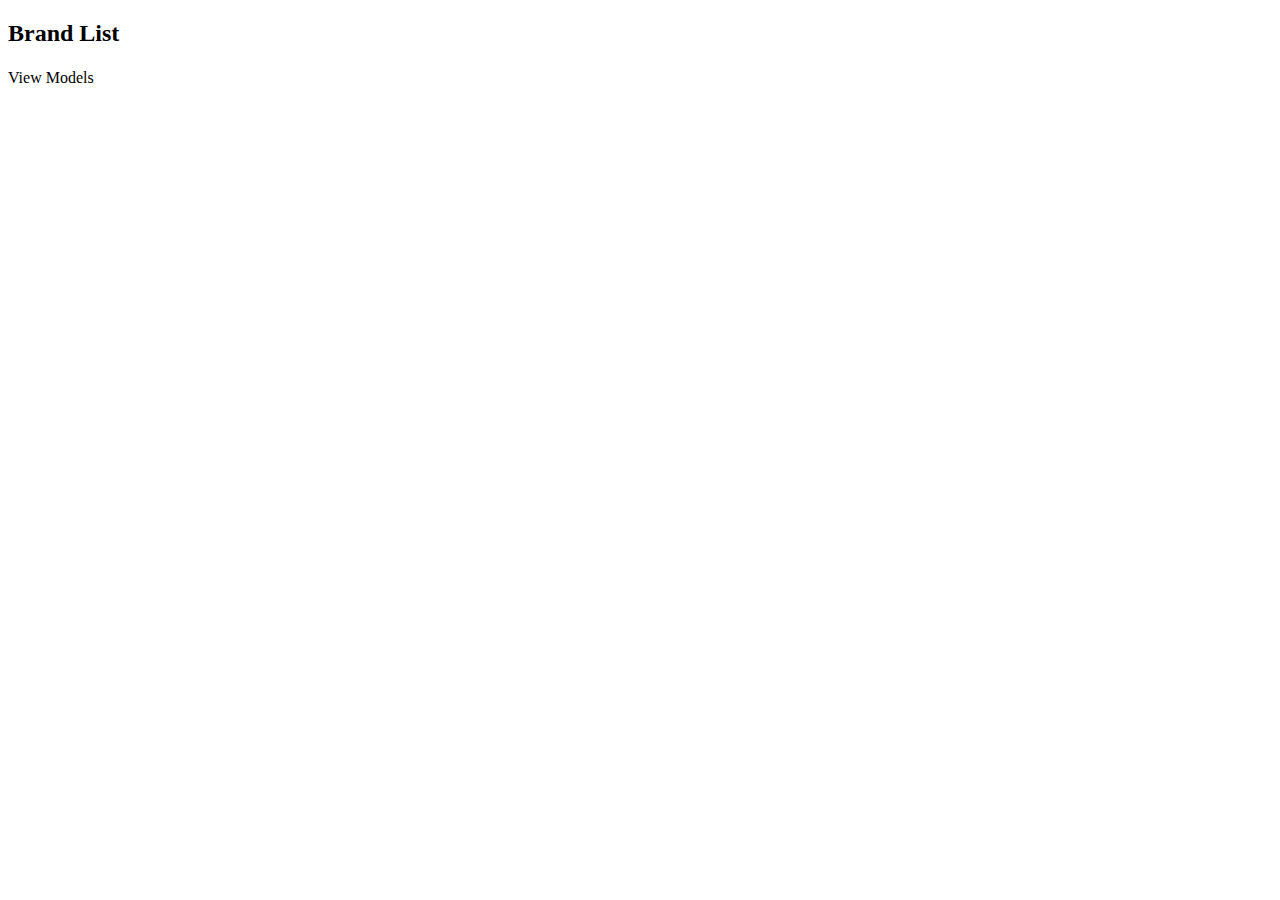
<file: src/main/resources/templates/brands-all.html>
<!DOCTYPE html>
<html lang="en" xmlns:th="http://www.thymeleaf.org">

<head th:replace="fragments/head"></head>

<body class="d-flex flex-column min-vh-100">
<div th:replace="fragments/navbar"></div>
<main class="flex-shrink-0">
    <div class="container">
        <div class="row justify-content-center">
            <div class="col-md-8">
                <div class="card mt-5 shadow-sm">
                    <div class="card-body text-center">
                        <h2 class="card-title text-uppercase fw-bold">Brand List</h2>
                    </div>
                </div>
                <div class="row row-cols-1 row-cols-md-3 g-4 mt-3">
                    <div th:each="b : ${allBrands}" class="col">
                        <div class="card h-100 shadow-sm border-0">
                            <div class="card-body text-center">
                                <h5 class="card-title" th:text="${b.name}"></h5>
                                <p class="card-text">
                                    <a th:href="@{|/models/by-brand/${b.name}|}" class="btn btn-outline-primary">View Models</a>
                                </p>
                            </div>
                        </div>
                    </div>
                </div>
            </div>
        </div>
    </div>
</main>
<footer class="mt-auto" th:replace="fragments/footer"></footer>
</body>

</html>
</file>
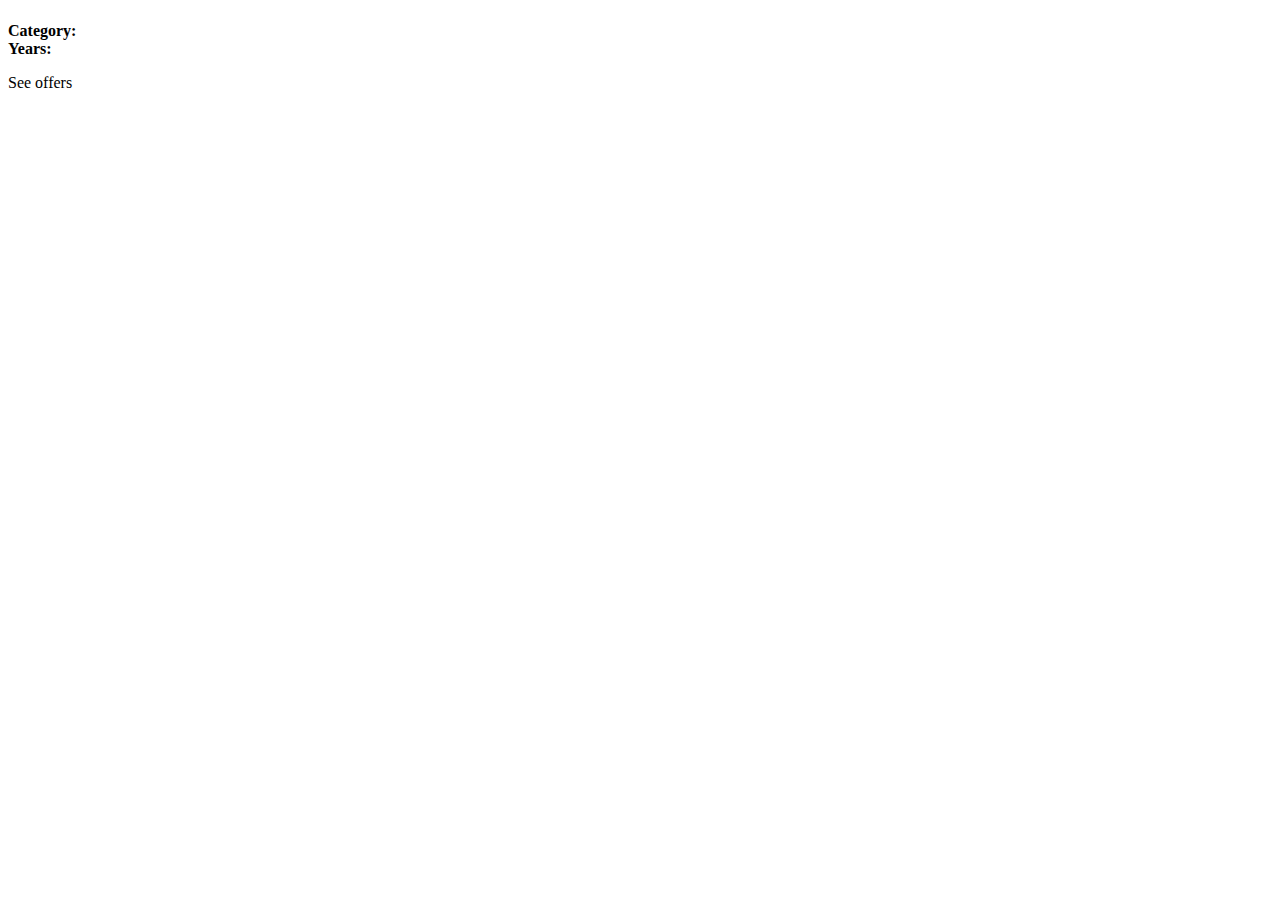
<file: src/main/resources/templates/models-by-brand.html>
<!DOCTYPE html>
<html lang="en" xmlns:th="http://www.thymeleaf.org">

<head th:replace="fragments/head"></head>

<body class="d-flex flex-column min-vh-100">
<div th:replace="fragments/navbar"></div>
<main class="flex-shrink-0">
    <div class="container">
        <div class="row justify-content-center">
            <div class="col-md-8">
                <div class="card mt-5 shadow-sm">
                    <div class="card-body text-center">
                        <h2 class="card-title text-uppercase fw-bold" th:text="${allModelsByBrand[0].brand}"></h2>
                    </div>
                </div>
                <div class="row row-cols-1 row-cols-md-3 g-4 mt-3">
                    <div th:each="m : ${allModelsByBrand}" class="col">
                        <div class="card h-100 shadow-sm border-0">
                            <div class="card-body text-center">
                                <h5 class="card-title" th:text="${m.name}"></h5>
                                <p class="card-text">
                                    <strong>Category:</strong> <span th:text="${#strings.capitalize(#strings.toLowerCase(m.category))}"></span><br>
                                    <strong>Years:</strong> <span th:text="${m.startYear} +' - '+ ${m.endYear}"></span>
                                </p>
                                <a th:href="@{|/offers/filtered?modelName=${m.name}|}" class="btn btn-outline-primary">See offers</a>
                            </div>
                        </div>
                    </div>
                </div>
            </div>
        </div>
    </div>
</main>
<footer class="mt-auto" th:replace="fragments/footer"></footer>
</body>

</html>
</file>
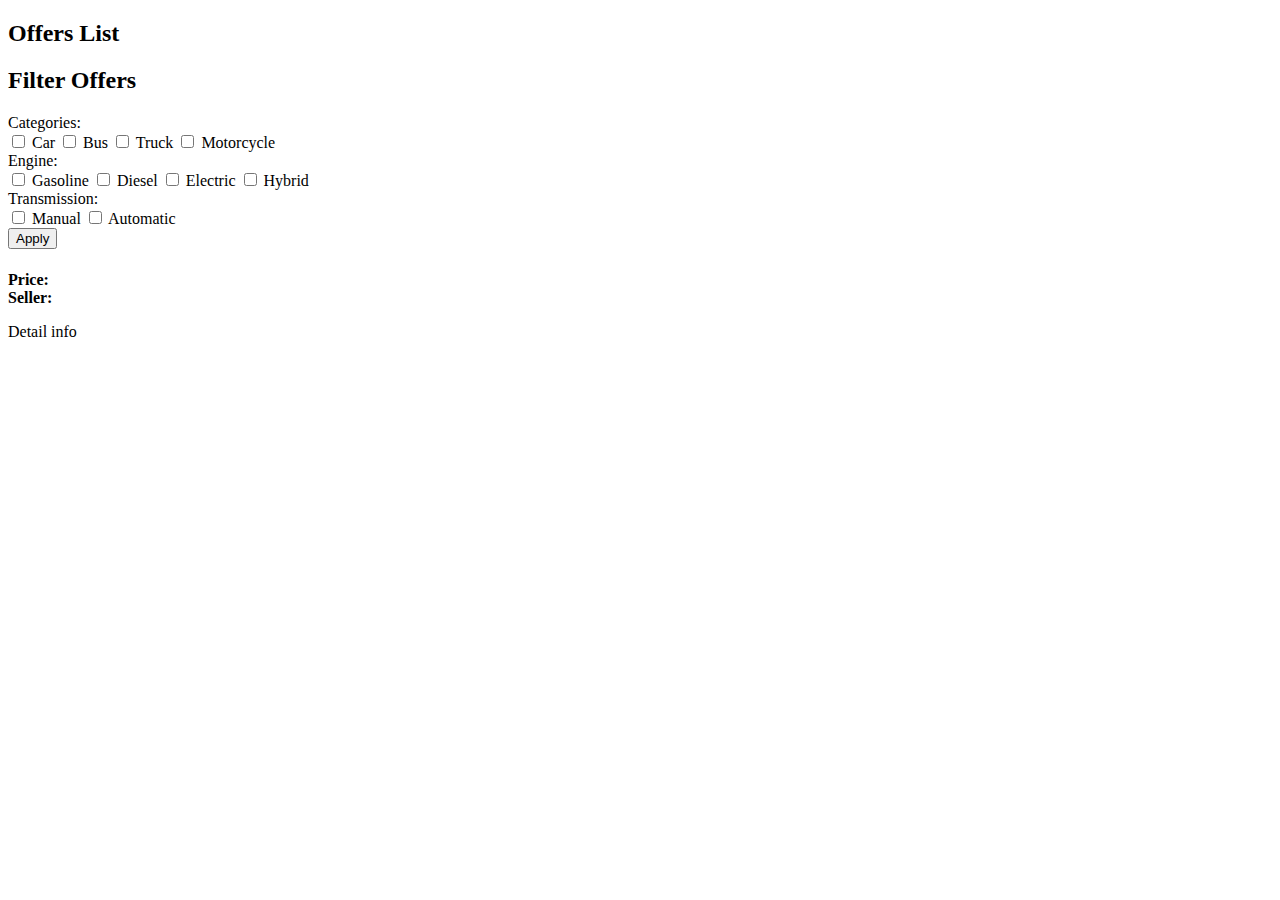
<file: src/main/resources/templates/offers-all.html>
<!DOCTYPE html>
<html lang="en" xmlns:th="http://www.thymeleaf.org">

<head th:replace="fragments/head"></head>

<body class="d-flex flex-column min-vh-100">
<div th:replace="fragments/navbar"></div>
<main class="flex-shrink-0">
    <div class="container">
        <div class="row justify-content-center">
            <div class="col-md-8">
                <div class="card mt-5">
                    <div class="card-body text-center">
                        <h2 class="card-title">Offers List</h2>
                    </div>
                </div>
                <div class="card mt-5">
                    <div class="card-body text-center">
                        <h2 class="card-title">Filter Offers</h2>
                        <form class="filters-form" th:method="GET" th:action="@{/offers/filtered}">
                            <div class="filter-box">
                                <label th:for="categories">Categories:</label>
                                <div class="filters">
                                    <input type="checkbox" th:name="categories" th:value="CAR" th:checked="${param.categories != null && param.categories.contains('CAR')}"> Car
                                    <input type="checkbox" th:name="categories" th:value="BUS" th:checked="${param.categories != null && param.categories.contains('BUS')}"> Bus
                                    <input type="checkbox" th:name="categories" th:value="TRUCK" th:checked="${param.categories != null && param.categories.contains('TRUCK')}"> Truck
                                    <input type="checkbox" th:name="categories" th:value="MOTORCYCLE" th:checked="${param.categories != null && param.categories.contains('MOTORCYCLE')}"> Motorcycle
                                </div>
                            </div>
                            <div class="filter-box">
                                <label th:for="engineType">Engine:</label>
                                <div class="filters">
                                    <input type="checkbox" th:name="engineTypes" th:value="GASOLINE" th:checked="${param.engineTypes != null && param.engineTypes.contains('GASOLINE')}"> Gasoline
                                    <input type="checkbox" th:name="engineTypes" th:value="DIESEL" th:checked="${param.engineTypes != null && param.engineTypes.contains('DIESEL')}"> Diesel
                                    <input type="checkbox" th:name="engineTypes" th:value="ELECTRIC" th:checked="${param.engineTypes != null && param.engineTypes.contains('ELECTRIC')}"> Electric
                                    <input type="checkbox" th:name="engineTypes" th:value="HYBRID" th:checked="${param.engineTypes != null && param.engineTypes.contains('HYBRID')}"> Hybrid
                                </div>
                            </div>
                            <div class="filter-box">
                                <label th:for="transmissionTypes">Transmission:</label>
                                <div class="filters">
                                    <input type="checkbox" th:name="transmissionTypes" th:value="MANUAL" th:checked="${param.transmissionTypes != null && param.transmissionTypes.contains('MANUAL')}"> Manual
                                    <input type="checkbox" th:name="transmissionTypes" th:value="AUTOMATIC" th:checked="${param.transmissionTypes != null && param.transmissionTypes.contains('AUTOMATIC')}"> Automatic
                                </div>
                                <div class="filters" th:if="${param.modelName != null}">
                                    <input type="hidden" name="modelName" th:value="${param.modelName}">
                                </div>
                            </div>
                            <button type="submit" class="btn btn-primary mt-3">Apply</button>
                        </form>
                    </div>
                </div>
                <div class="card-deck mt-3 d-flex flex-wrap justify-content-center">
                    <div th:each="o : ${allOffers}" class="card m-2" style="width: 18rem;">
                        <div class="card-body text-center">
                            <h5 class="card-title" th:text="${o.brand + ' ' + o.model}"></h5>
                            <p class="card-text">
                                <strong>Price:</strong> <span th:text="${o.price}"></span><br>
                                <strong>Seller:</strong> <span th:text="${o.seller}"></span>
                            </p>
                            <div>
                                <a th:href="@{/offers/details/{offerId}(offerId=${o.id})}"
                                   class="btn btn-primary">Detail info</a>
                            </div>
                        </div>
                    </div>
                </div>
            </div>
        </div>
    </div>
</main>
<footer class="mt-auto" th:replace="fragments/footer"></footer>
</body>

</html>
</file>
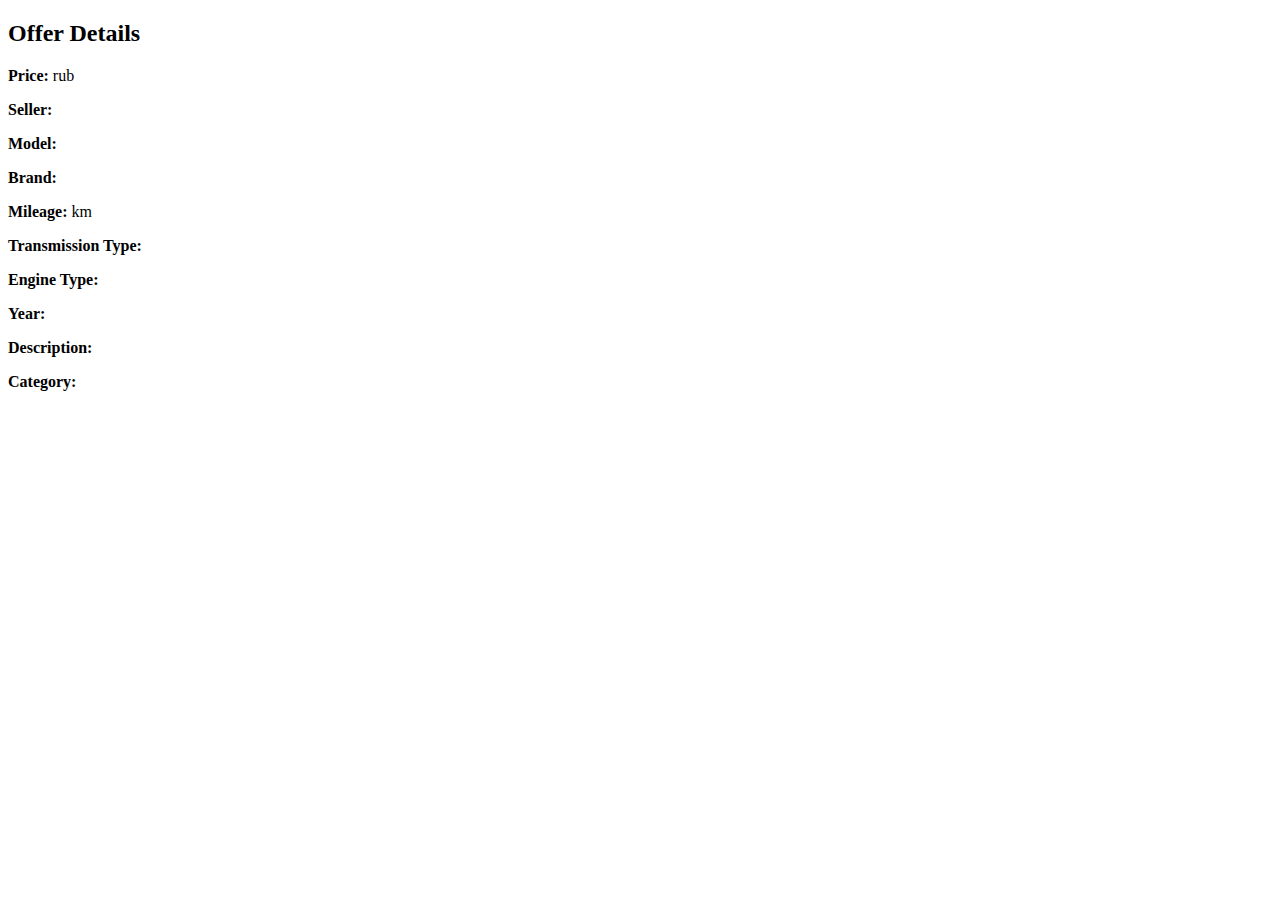
<file: src/main/resources/templates/offers-full-info.html>
<!DOCTYPE html>
<html lang="en" xmlns:th="http://www.thymeleaf.org">

<head th:replace="fragments/head"></head>

<body class="d-flex flex-column min-vh-100">
<div th:replace="fragments/navbar"></div>

<main class="flex-shrink-0">
    <div class="container">
        <div class="row justify-content-center">
            <div class="col-md-8">
                <div class="card mt-5">
                    <div class="card-body text-center">
                        <h2 class="card-title">Offer Details</h2>
                    </div>
                </div>

                <div class="card mt-3">
                    <div class="card-body">
                        <p><strong>Price:</strong> <span th:text="${offerWithInfo.price}"></span> rub</p>
                        <p><strong>Seller:</strong> <span th:text="${offerWithInfo.seller}"></span></p>
                        <p><strong>Model:</strong> <span th:text="${offerWithInfo.model}"></span></p>
                        <p><strong>Brand:</strong> <span th:text="${offerWithInfo.brand}"></span></p>
                        <p><strong>Mileage:</strong> <span th:text="${offerWithInfo.mileage}"></span> km</p>
                        <p><strong>Transmission Type:</strong> <span th:text="${#strings.capitalize(#strings.toLowerCase(offerWithInfo.transmissionType))}"></span></p>
                        <p><strong>Engine Type:</strong> <span th:text="${#strings.capitalize(#strings.toLowerCase(offerWithInfo.engineType))}"></span></p>
                        <p><strong>Year:</strong> <span th:text="${offerWithInfo.year}"></span></p>
                        <p><strong>Description:</strong> <span th:text="${offerWithInfo.description}"></span></p>
                        <p><strong>Category:</strong> <span th:text="${#strings.capitalize(#strings.toLowerCase(offerWithInfo.category))}"></span></p>
                    </div>
                </div>
            </div>
        </div>
    </div>
</main>

<footer th:replace="fragments/footer"></footer>
</body>

</html>
</file>
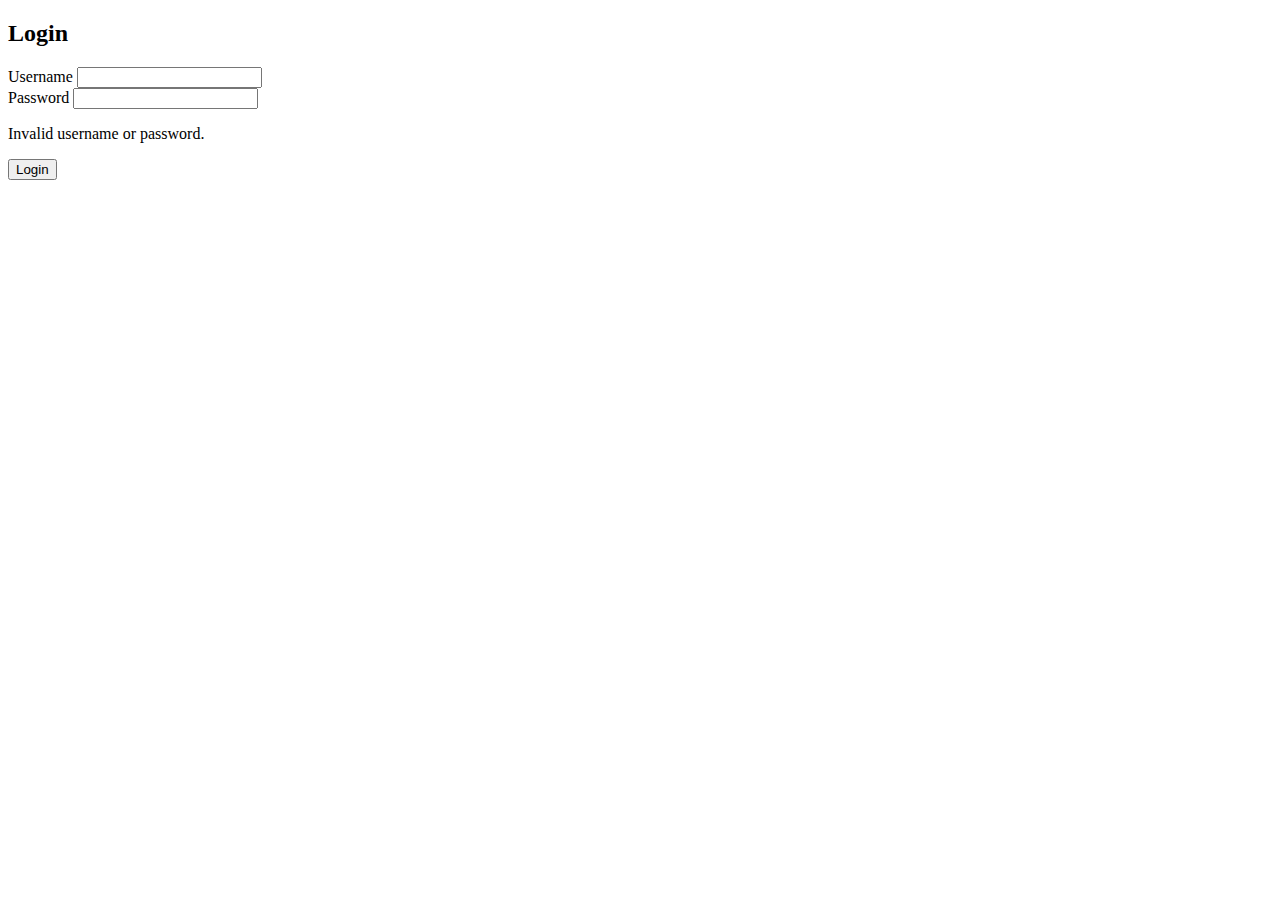
<file: src/main/resources/templates/users-login.html>
<!DOCTYPE html>
<html lang="en" class="h-100" xmlns:th="http://www.thymeleaf.org">
<head th:replace="~{fragments/head}"></head>

<body class="d-flex flex-column h-100">
<div th:replace="~{fragments/navbar}"></div>

<main class="flex-shrink-0">
    <div class="container">
        <div class="row justify-content-center">
            <div class="col-md-6">
                <div class="card mt-5">
                    <div class="card-body">
                        <h2 class="card-title text-center">Login</h2>

                        <form th:action="@{/users/login}" th:method="post" class="w-75 mx-auto">
                            <div class="mb-3">
                                <label class="form-label" for="username">Username</label>
                                <input id="username" name="username" th:value="${username}" type="text" class="form-control" required/>
                            </div>

                            <div class="mb-3">
                                <label class="form-label" for="password">Password</label>
                                <input id="password" name="password" type="password" class="form-control" required/>
                            </div>

                            <p class="text-danger" th:if="${badCredentials}">
                                Invalid username or password.
                            </p>

                            <button type="submit" class="btn btn-primary w-100">Login</button>
                        </form>
                    </div>
                </div>
            </div>
        </div>
    </div>
</main>

<footer th:replace="~{fragments/footer}"></footer>
</body>
</html>
</file>
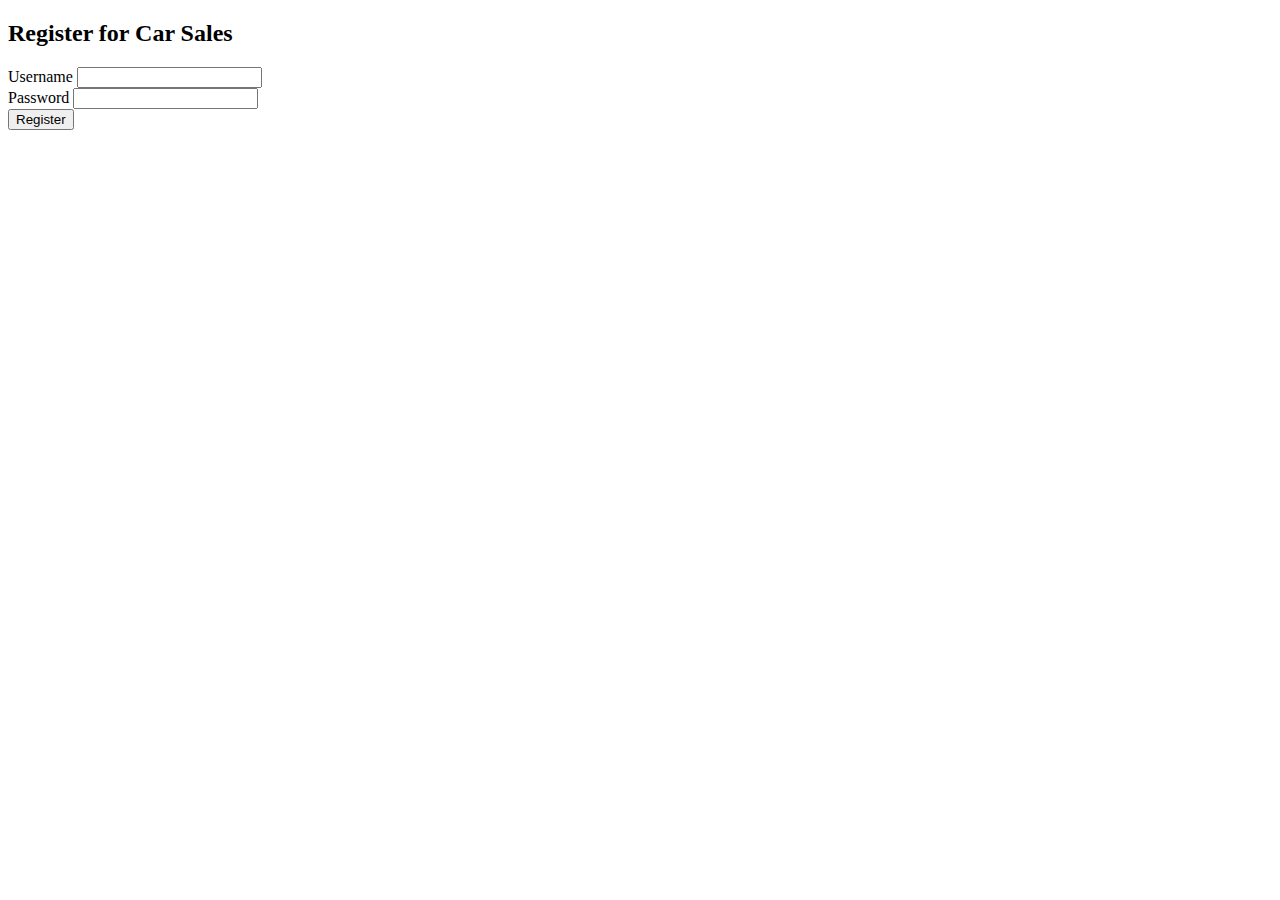
<file: src/main/resources/templates/users-register.html>
<!DOCTYPE html>
<html lang="en" class="h-100" xmlns:th="http://www.thymeleaf.org">
<head th:replace="fragments/head">

</head>

<body class="d-flex flex-column h-100">
<div th:replace="fragments/navbar"></div>

<main class="flex-shrink-0">
    <div class="container py-5">
        <div class="row justify-content-center">
            <div class="col-md-6">
                <div class="card shadow-lg border-light">
                    <div class="card-body">
                        <h2 class="card-title text-center text-primary mb-4">Register for Car Sales</h2>

                        <form th:action="@{/users/register}" th:method="post" th:object="${newUser}" class="w-75 mx-auto">

                            <div class="mb-3">
                                <label class="form-label" for="username">Username</label>
                                <input th:field="*{username}" th:errorclass="is-invalid" type="text"
                                       class="form-control" id="username" name="username" required/>
                                <small th:if="${#fields.hasErrors('username')}" th:errors="*{username}" class="text-danger"></small>
                            </div>

                            <div class="mb-3">
                                <label class="form-label" for="password">Password</label>
                                <input th:field="*{password}" th:errorclass="is-invalid" type="password"
                                       class="form-control" id="password" name="password" required/>
                                <small th:if="${#fields.hasErrors('password')}" th:errors="*{password}" class="text-danger"></small>
                            </div>

                            <button type="submit" class="btn btn-primary w-100 py-2 btn-hover-shadow">Register</button>
                        </form>
                    </div>
                </div>
            </div>
        </div>
    </div>
</main>

<footer th:replace="fragments/footer"></footer>

</body>
</html>
</file>
